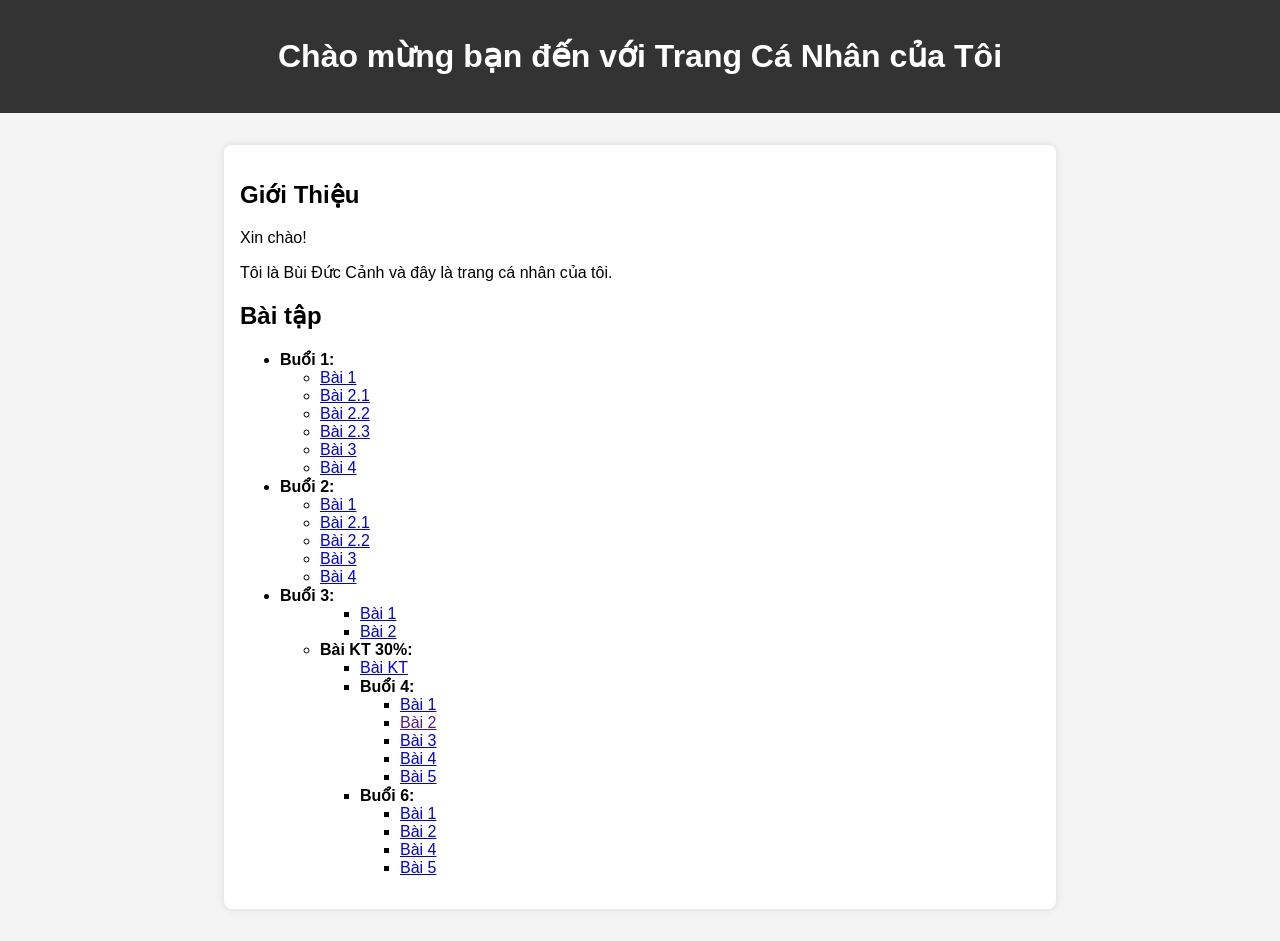
<file: index.html>
<!DOCTYPE html>
<html lang="en">
<head>
    <meta charset="UTF-8">
    <meta name="viewport" content="width=device-width, initial-scale=1.0">
    <title>Trang Cá Nhân</title>
    <style>
        body {
            font-family: Arial, sans-serif;
            background-color: #f4f4f4;
            margin: 0;
            padding: 0;
        }
        header {
            background-color: #333;
            color: #fff;
            text-align: center;
            padding: 1em;
        }
        section {
            max-width: 800px;
            margin: 2em auto;
            padding: 1em;
            background-color: #fff;
            border-radius: 8px;
            box-shadow: 0 0 10px rgba(0, 0, 0, 0.1);
        }
    
    </style>
</head>
<body>
    <header>
        <h1>Chào mừng bạn đến với Trang Cá Nhân của Tôi</h1>
    </header>

    <section>
        <h2>Giới Thiệu</h2>
        <p>Xin chào!</p>

           <p> Tôi là Bùi Đức Cảnh và đây là trang cá nhân của tôi.</p>


        <h2>Bài tập</h2>
        <ul>
            <li><strong>Buổi 1:</strong>  <ul class="buoi1">
                <li><a href="bai1b">Bài 1</a></li>
                <li>
                    <a href="html-b2.1.html"> Bài 2.1</a>
                </li>
                <li><a href="22.html">Bài 2.2</a></li>
                <li>
                    <a href="23.html">Bài 2.3</a>
                </li>
                <li><a href="bai-3.html">Bài 3</a></li>
                <li><a href="bai4.buoi1.html">Bài 4</a></li>
            </ul></li>
            <li><strong>Buổi 2:</strong>  <ul class="buoi1">
                <li><a href="bai1.2.html">Bài 1</a></li>
                <li>
                    <a href="b2.1b2.html"> Bài 2.1</a>
                </li>
                <li>
                    <a href="b2.2b2.html"> Bài 2.2</a>
                </li>
                <li><a href="b3b2.html">Bài 3</a></li>
                <li><a href="bai4buoi2.html">Bài 4</a></li>
            </ul></li>
            <li><strong>Buổi 3:</strong>  <ul class="buoi1">
                <ul class="buoi3">
                <li><a href="b1b3.html">Bài 1</a></li>
                <li><a href="bt2b3.html">Bài 2</a></li></ul>
                </li>
            
            <li><strong>Bài KT 30%:</strong>  <ul class="buoi1">
                <li><a href="bài30/Baikt30.html">Bài KT</a></li>
                </ul></li>
    <ul>
        <li><strong>Buổi 4:</strong>  <ul class="buoi4">
            <li><a href="bai1b4.html">Bài 1</a></li>
            <li><a href=""> Bài 2</a></li>
            <li><a href="b3b4.html">Bài 3</a></li>
            <li><a href="b4b4.html">Bài 4</a></li>
            <li><a href="b5b4.html">Bài 5</a></li>
        </ul></li>
        <li><strong>Buổi 6:</strong>  <ul class="buoi6">
            <li><a href="bai1b6.html">Bài 1</a></li>
            <li><a href="bai2b6.html">Bài 2</a></li>
            <li><a href="bai4b6.html">Bài 4</a></li>
            <li><a href="bai5b6.html">Bài 5</a></li>
        </ul></li>
    </section>  
</body>

</html>
</file>
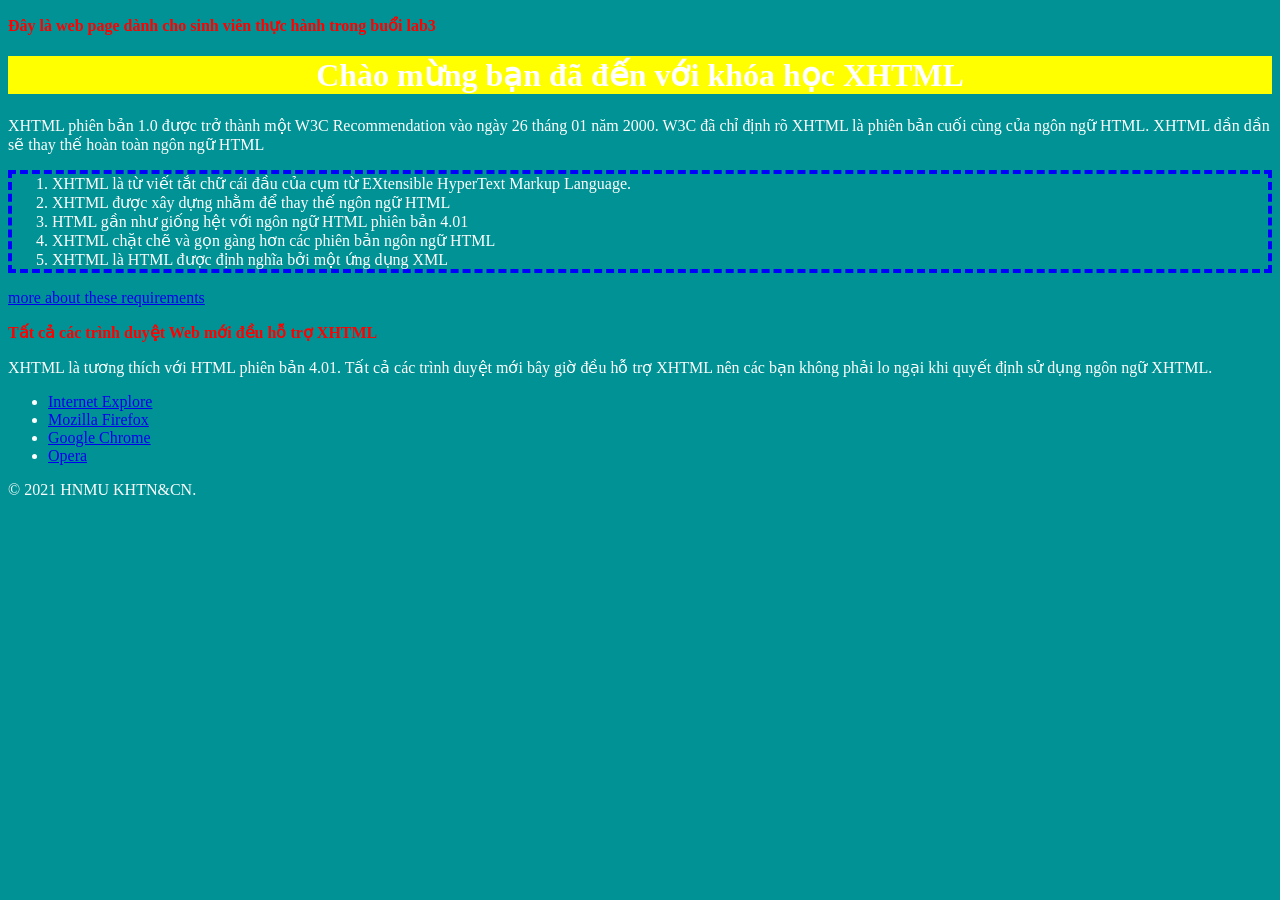
<file: bai1.2.html>
<!DOCTYPE html>
<html lang="en">
<head>
    <meta charset="UTF-8">
    <meta http-equiv="X-UA-Compatible" content="IE=edge">
    <meta name="viewport" content="width=device-width, initial-scale=1.0">
    <link rel="stylesheet" href="bt1.css">
    <title>BÀI 1</title>
    <style>
        .body{
            background-color: #009294; 
            color: #FFFFFF;
        }
        h1{
            Background-color: yellow;
            text-align: center;
        }
        h3{
            font-size: 16px;
            color: #FF0000;
        }
        .ol{
            Border-style: dashed;
            Border-width: 4px;
            Border-color: blue; 
        }
    </style>
</head>
<body class="body" style="background-color: #009294; color: #FFFFFF;">
    <div id="header">
        <h3 style="font-size: 16px;color: #FF0000 "><b>Đây là web page dành cho sinh viên thực hành trong buổi lab3</b></h3>
    </div>
    <div id="contentarea">
        <h1 style="Background-color: yellow;text-align: center;">Chào mừng bạn đã đến với khóa học XHTML</h1>
        <p>XHTML phiên bản 1.0 được trở thành một W3C Recommendation vào ngày 26 tháng 01 năm 2000. W3C đã chỉ định rõ XHTML là phiên bản cuối cùng của ngôn ngữ HTML. XHTML dần dần sẽ thay thế hoàn toàn ngôn ngữ HTML</p>
        <ol class="ol" style="border-style: dashed;Border-width: 4px; Border-color: blue; ">
            <li>XHTML là từ viết tắt chữ cái đầu của cụm từ EXtensible HyperText Markup Language.</li>
            <li>XHTML được xây dựng nhằm để thay thế ngôn ngữ HTML</li>
            <li>HTML gần như giống hệt với ngôn ngữ HTML phiên bản 4.01</li>
            <li>XHTML chặt chẽ và gọn gàng hơn các phiên bản ngôn ngữ HTML</li>
            <li>XHTML là HTML được định nghĩa bởi một ứng dụng XML</li>
        </ol>
        <a href="#">more about these requirements</a>
    </div>
    <div id="navigation">
        <h3 style="font-size: 16px;color: #FF0000 ">Tất cả các trình duyệt Web mới đều hỗ trợ XHTML</h3>
        <p>XHTML là tương thích với HTML phiên bản 4.01. Tất cả các trình duyệt mới bây giờ đều hỗ trợ XHTML nên các bạn không phải lo ngại khi quyết định sử dụng ngôn ngữ XHTML.</p>
        <ul>
            <li><a href= "https://hocban.vn/huong-dan-cach-chen-link-lien-ket-trong-html"> Internet Explore</a></li>
            <li><a href= "http://www.mozilla.com/en-US/firefox/fx/">Mozilla Firefox</a></li>
            <li><a href= "http://www.google.com/chrome/index.html">Google Chrome</a></li>
            <li><a href= "http://www.opera.com/download/">Opera</a></li>
        </ul>
    </div>
    <div id="footer">
        <p>© 2021 HNMU KHTN&CN.</p>
    </div>
</body>
</html>
</file>
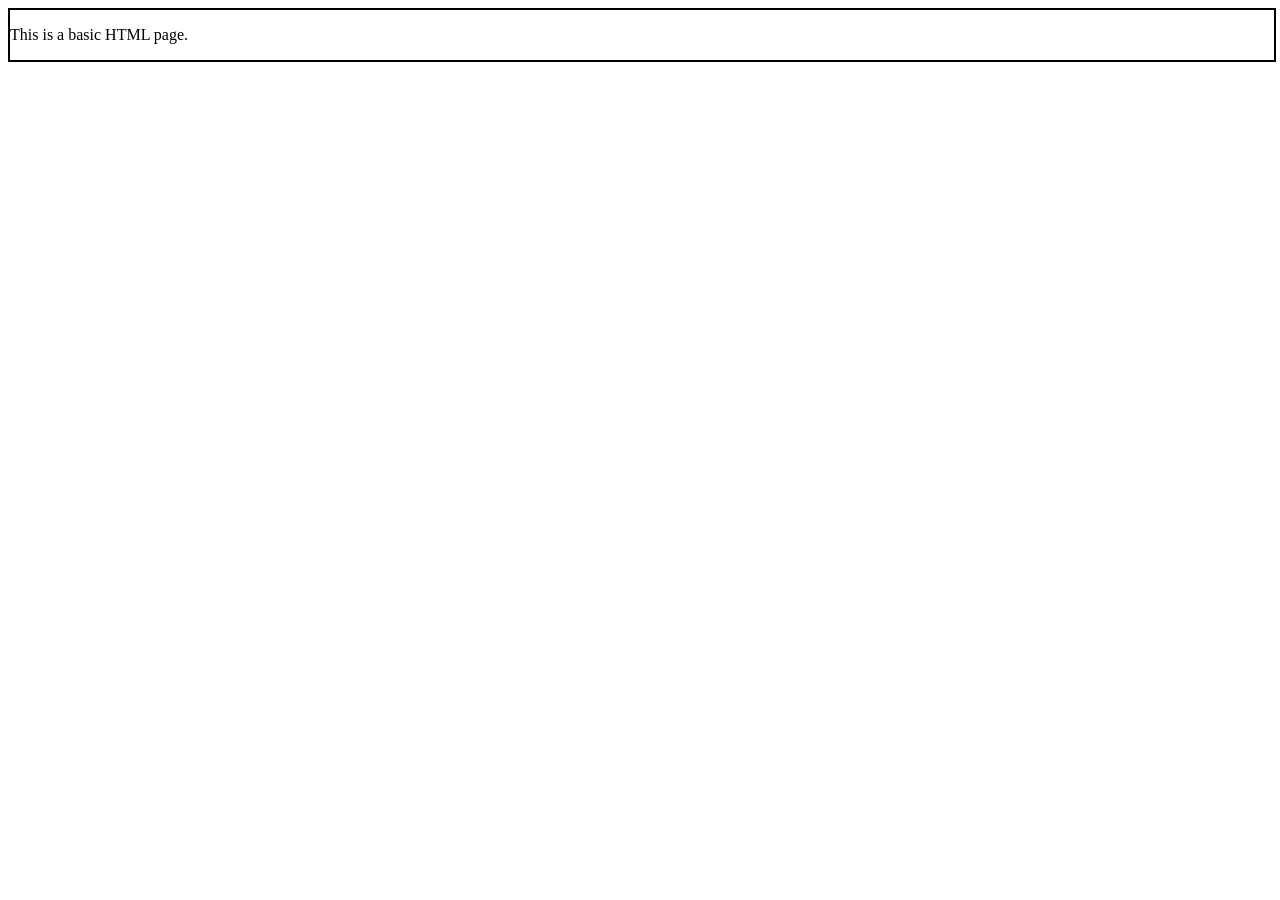
<file: bai1.3.2.html>
<!DOCTYPE html>
<html lang="en">
<head>
    <meta charset="UTF-8">
    <meta http-equiv="X-UA-Compatible" content="IE=edge">
    <meta name="viewport" content="width=device-width, initial-scale=1.0">
    <link rel="stylesheet" href="bt3.1.css">
    <title>BÀI 3.1</title>
</head>
<body>
    <div class="nobody">
        <p>This is a basic HTML page.</p>
    </div>
</body>
</html>
</file>
<file: bt1.css>
.body{
    background-color: #009294; 
    color: #FFFFFF;
}
.contentarea h1{
    Background-color: yellow;
    text-align: center;
}
.navigation h3{
    font-size: 16px;
    color: #FF0000;
}
.ol{
    border-style: dashed;
    Border-width: 4px; 
    Border-color: blue;
}
</file>
<file: bt3.1.css>
.nobody{
    border: 2px solid #000000;
    width: 100%;
}
</file>
